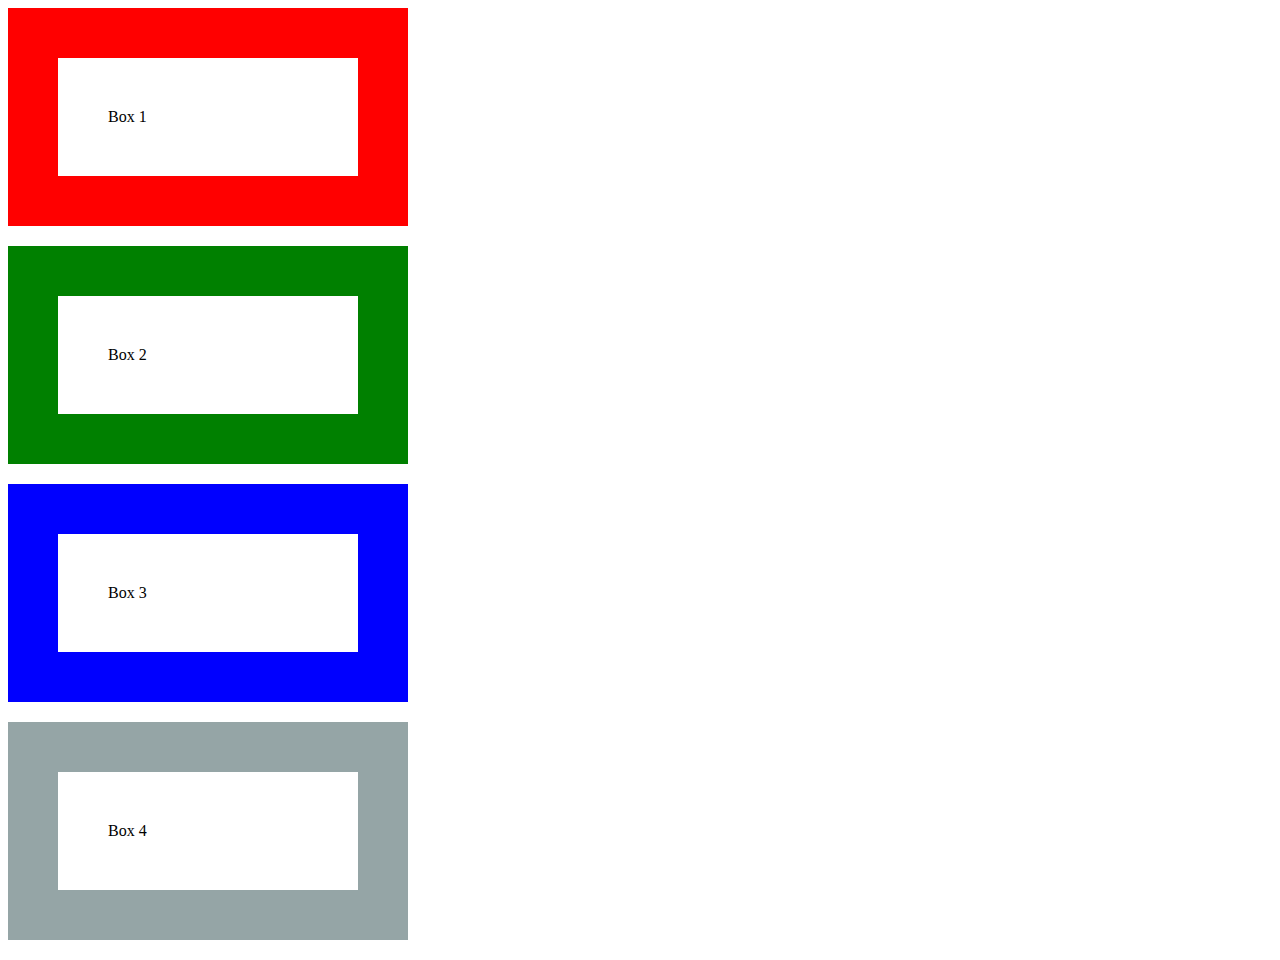
<file: project2-1/index.html>
<!DOCTYPE html>
<html lang="en">
<head>
  <meta charset="UTF-8">
  <meta name="viewport" content="width=device-width, initial-scale=1.0">
  <title>Document</title>
  <link href="style.css" rel="stylesheet" type="text/css" />
</head>
<body>
  <div>  
    <div class="box">Box 1</div> 
    <div class="box green">Box 2</div>  
    <div class="box blue">Box 3</div> 
    <div class="box gray">Box 4</div>
  </div>
</body>
</html>
</file>
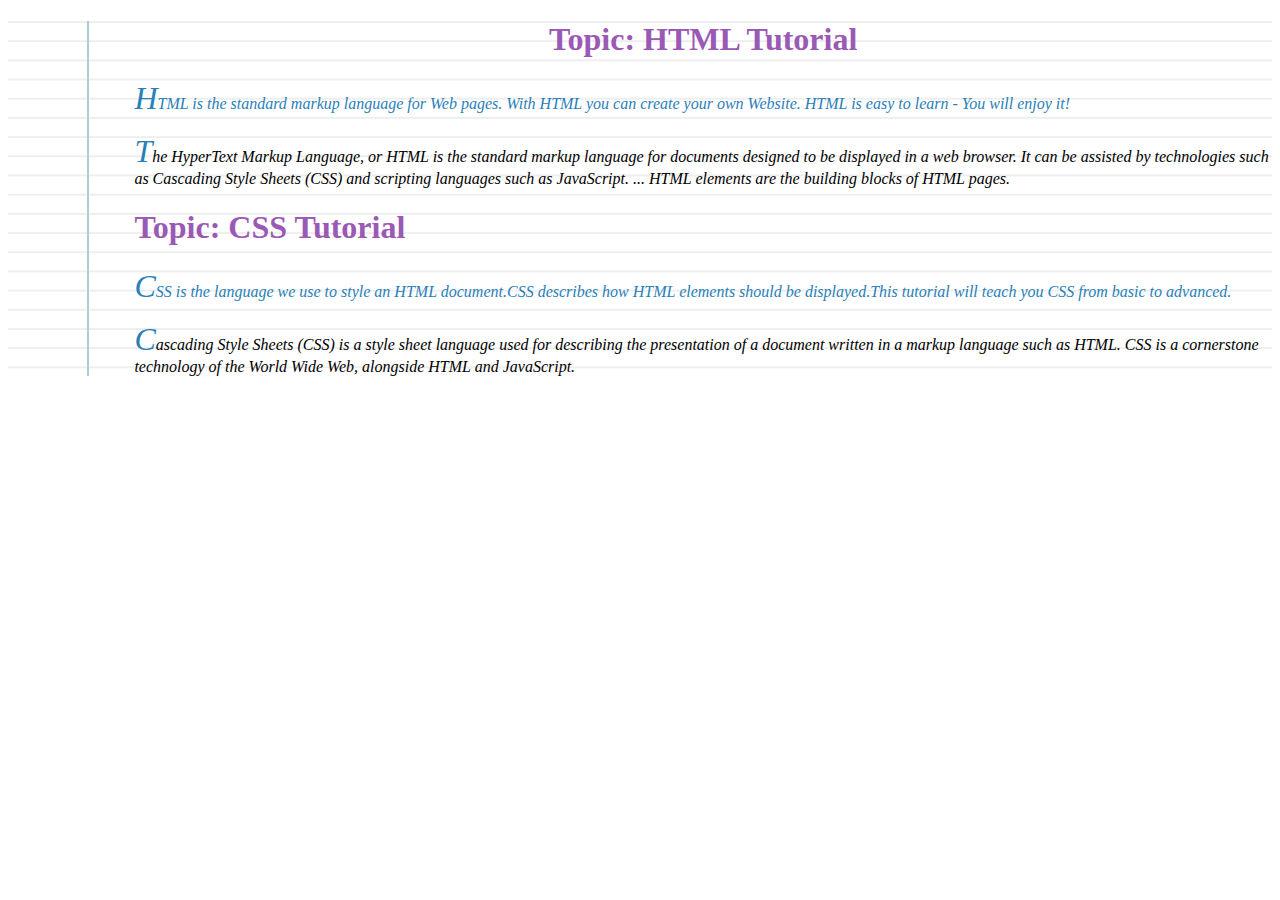
<file: project2-2/index.html>
<!DOCTYPE html>
<html lang="en">
<head>
  <meta charset="UTF-8">
  <meta name="viewport" content="width=device-width, initial-scale=1.0">
  <title>Document</title>
  <link href="style.css" rel="stylesheet" type="text/css" />
</head>
<body>
  <div class="challenge2"> 
    <h1>HTML Tutorial</h1> 
    <p class="sub-header">HTML is the standard markup language for Web pages. With HTML you can create your own Website. HTML is easy to learn - You will enjoy it! </p> 
    <p>The HyperText Markup Language, or HTML is the standard markup language for documents designed to be displayed in a web browser. It can be assisted by technologies such as Cascading Style Sheets (CSS) and scripting languages such as JavaScript. ... HTML elements are the building blocks of HTML pages.  </p> 
    <h1>CSS Tutorial</h1> 
    <p class="sub-header">CSS is the language we use to style an HTML document.CSS describes how HTML elements should be displayed.This tutorial will teach you CSS from basic to advanced.</p> 
    <p>Cascading Style Sheets (CSS) is a style sheet language used for describing the presentation of a document written in a markup language such as HTML. CSS is a cornerstone technology of the World Wide Web, alongside HTML and JavaScript.  </p> 
  </div>
</body>
</html>
</file>
<file: project2-1/style.css>
.box {
  border:50px solid red;
  width:200px;
  padding:50px;
  margin-bottom:20px;
}

.green {
  border-color:green;
}

.blue {
  border-color:blue;
}

.gray {
  border-color: #95a5a6;
}
</file>
<file: project2-2/style.css>
h1 {
  color:#9b59b6;
}

p {
  font-size: 16px;
  font-family: Verdana;
  font-style: italic;
}

p::first-letter {
  font-size:200%;
  color:#2980b9;
}

h1::before {
  content: "Topic: "
}

.sub-header {
  color:#2980b9;
}

.challenge2 {
  background-color: #fff;
  background-image:
  linear-gradient(90deg, transparent 79px, #abced4 79px, #abced4 81px, transparent 81px),
  linear-gradient(#eee .1em, transparent .1em);
  background-size: 100% 1.2em;
  padding-left:10%;
}

h1:first-child {
  text-align:center;
}
</file>
